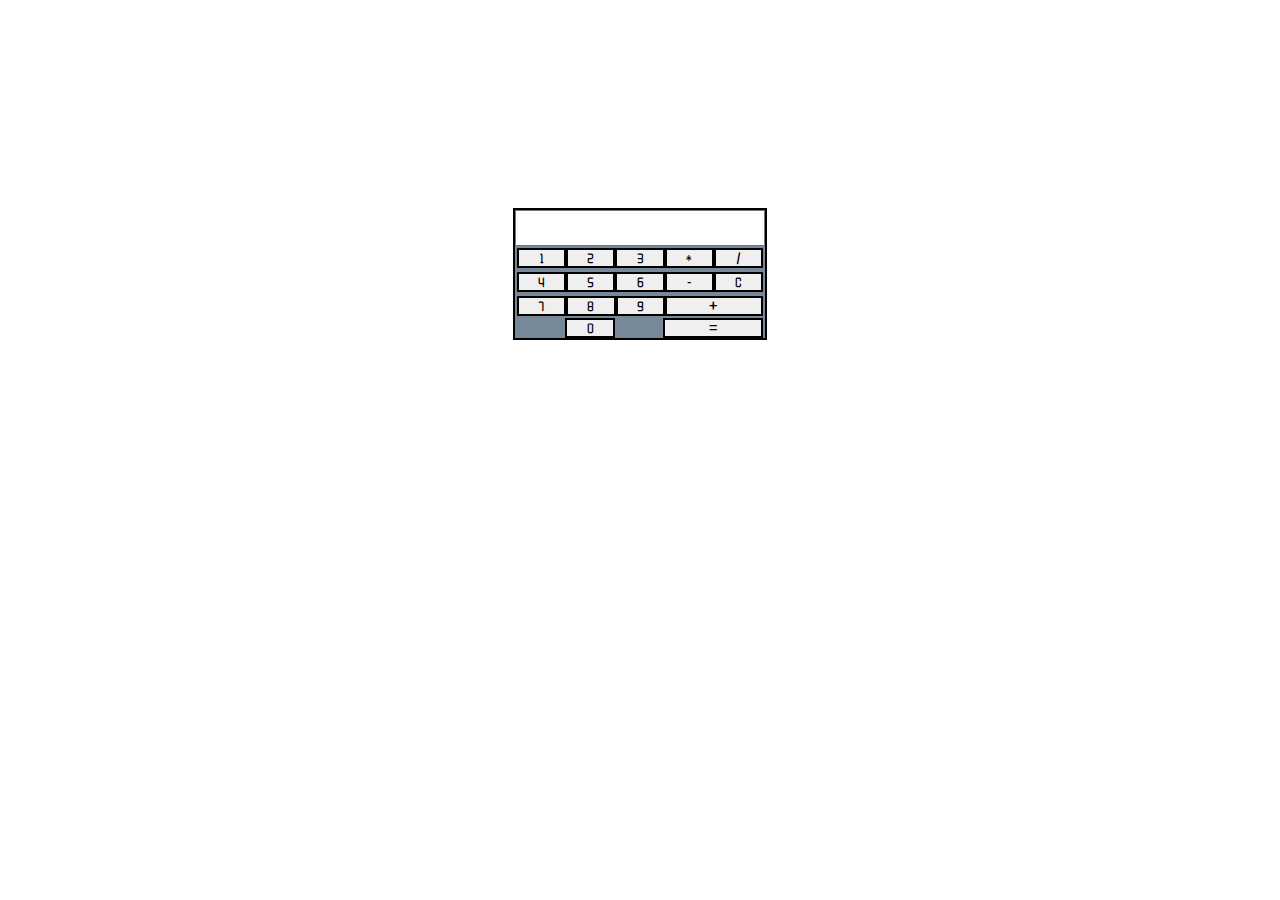
<file: Projects/Calculator/index.html>
<!DOCTYPE html>
<html lang="en">

<head>
    <meta charset="UTF-8">
    <meta name="viewport" content="width=device-width, initial-scale=1.0">
    <link href="https://fonts.googleapis.com/css?family=ZCOOL+QingKe+HuangYou&display=swap" rel="stylesheet">
    <link rel="stylesheet" href='style.css'>

    <title>Calculator</title>
</head>

<body>
    <div class=form>
        <input class="text" type='text'>
        <div class="button">
            <input class=number type="button" value="1">
            <input class=number type="button" value="2">
            <input class=number type="button" value="3">
            <input class=number type="button" value="*">
            <input class=number type="button" value="/">
        </div>
        <div class="button">
            <input class=number type="button" value="4">
            <input class=number type="button" value="5">
            <input class=number type="button" value="6">
            <input class=number type="button" value="-">
            <input class=number type="button" value="C">
        </div>
        <div class="button">
            <input class=number type="button" value="7">
            <input class=number type="button" value="8">
            <input class=number type="button" value="9">

            <input class="bigbutton" type="button" value="+">


        </div>
        <div class="down">
            <input class="number" type="button" value="0">
            <div class="result">
                <input class="bigbutton" type="button" value="=">
            </div>
        </div>





    </div>
</body>

</html>
</file>
<file: Projects/Calculator/style.css>
body {
    display: flex;
    justify-content: center;

}

.form {
    display: flex;
    border: 2px solid black;
    flex-direction: column;
    width: 250px;
    margin-top: 200px;
    background-color: lightslategray;



}

.button {
    display: flex;
    border: 2px solid lightslategray;
    flex-direction: row;
}

.number {
    border: 2px solid black;
    width: 50px;
    text-align: center;
    font-family: 'ZCOOL QingKe HuangYou', cursive;


}

.down {
    display: flex;
    flex-direction: row;
    margin-left: 50px;
}

.bigbutton {
    border: 2px solid black;
    width: 100px;
    text-align: center;
    font-family: 'ZCOOL QingKe HuangYou', cursive;

}

.result {
    margin-left: 48px;
}

.text {
    height: 30px;
    font-family: 'ZCOOL QingKe HuangYou', cursive;
    font-size: 24px;
}
</file>
